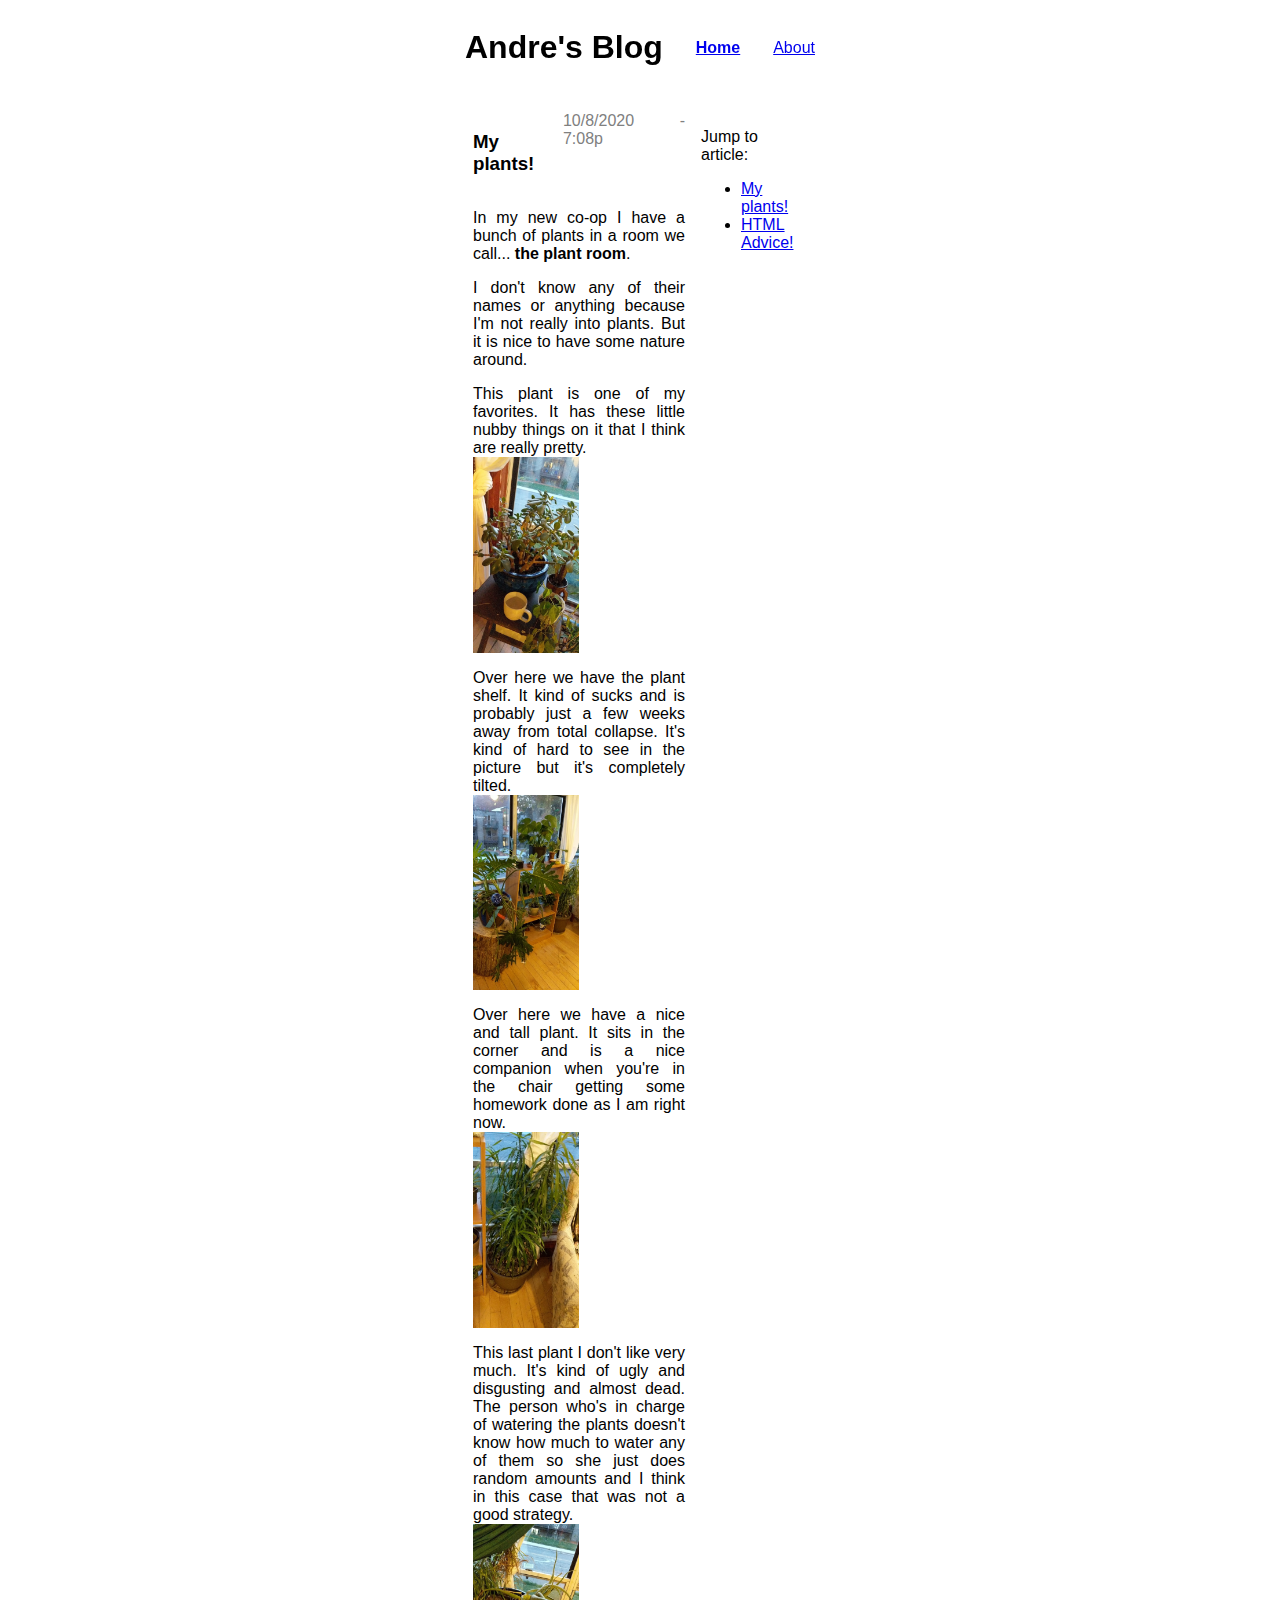
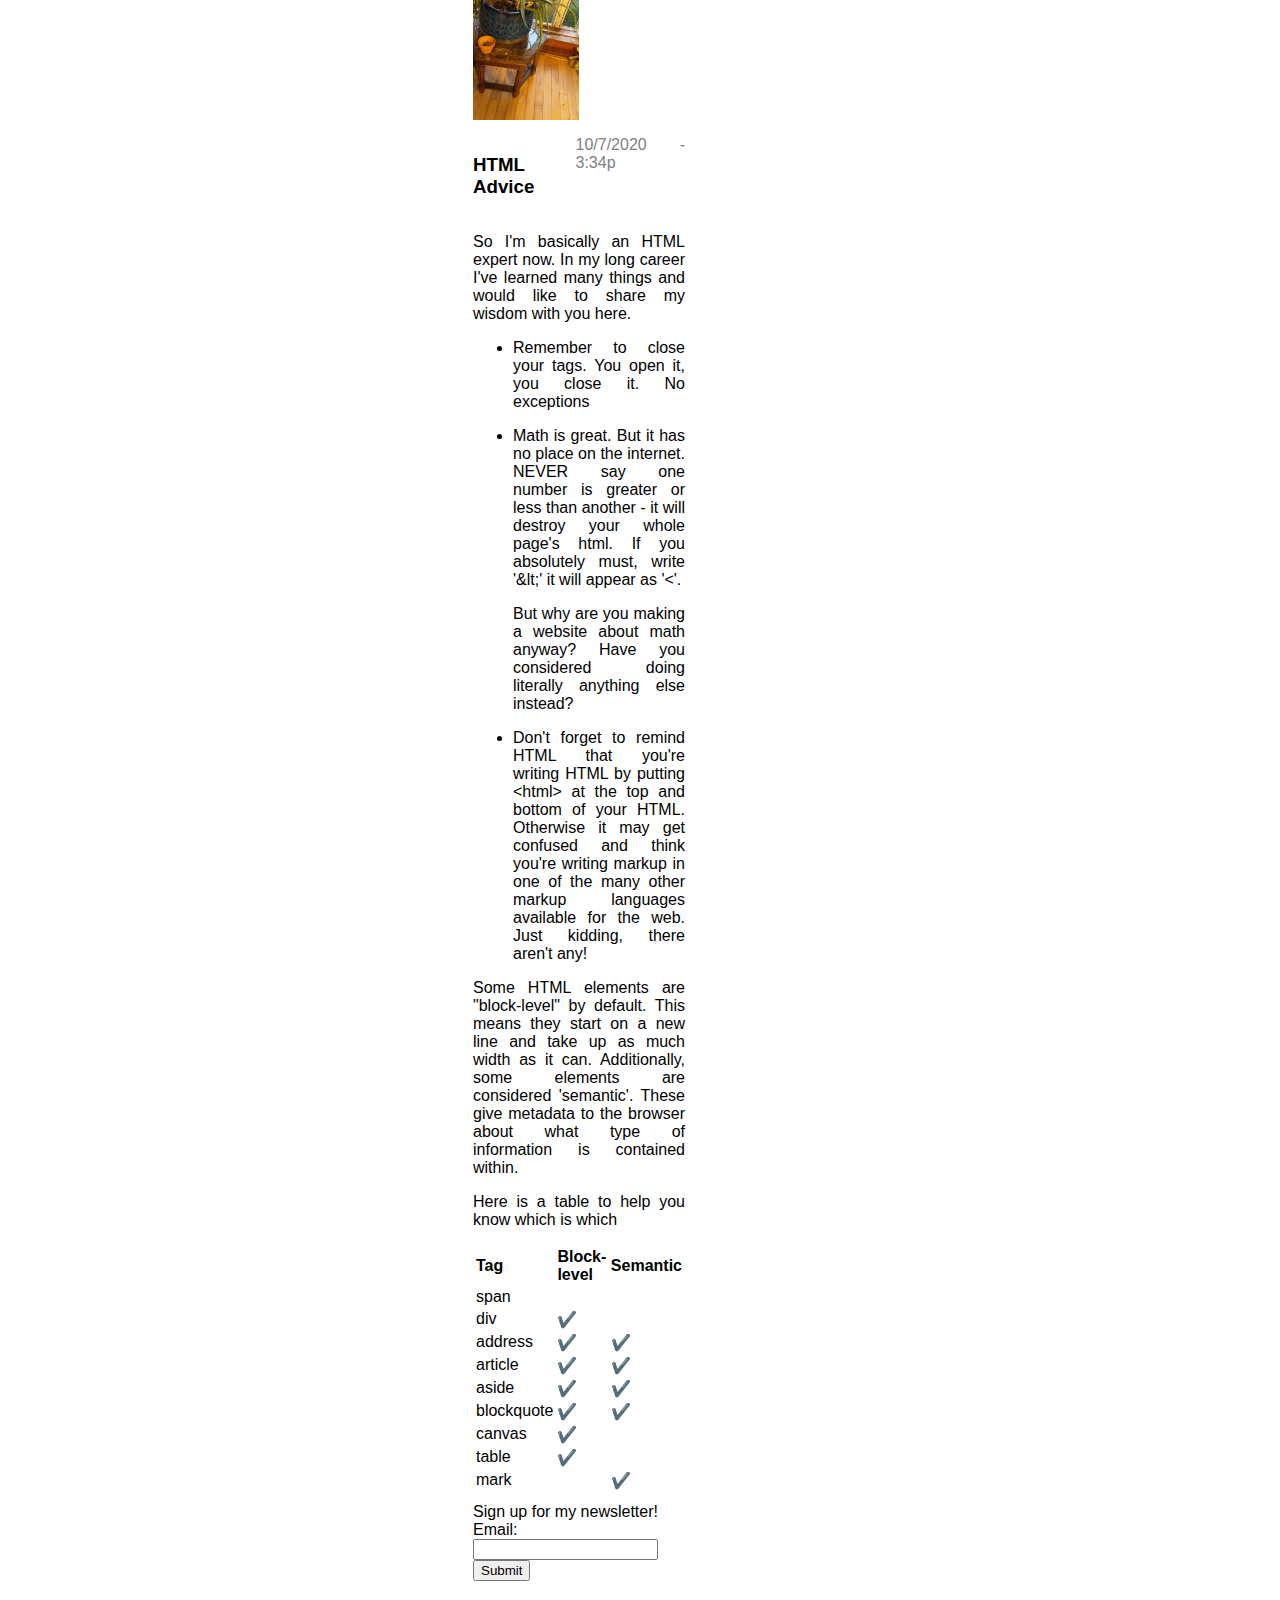
<file: index.html>
<!DOCTYPE html>
<html lang="en">

<head>
  <meta charset="UTF-8" />
  <meta name="viewport" content="width=device-width, initial-scale=1.0" />
  <link rel="stylesheet" href="/style.css" />
  <title>My Blog</title>
</head>

<body>
  <header>
    <nav>
      <h1>Andre's Blog</h1>
      <h4><a href="/">Home</a></h4>
      <p><a href="/about.html">About</a></p>
    </nav>
  </header>

  <div class="container">
    <div class="sidebar">
      <p>Jump to article:</p>
      <ul>
        <li>
          <a href="/#myplants">My plants!</a>
        </li>
        <li>
          <a href="/#htmladvice">HTML Advice!</a>
        </li>
      </ul>
    </div>
    <div class="page-contents">
      <div class="post">
        <article class="post-body">
          <div class="post-info">
            <h3 class="post-title" id="myplants">My plants!</h3>
            <div class="post-publication-date">10/8/2020 - 7:08p</div>
          </div>
          <p>
            In my new co-op I have a bunch of plants in a room we call...
            <strong>the plant room</strong>.
          </p>
          <p>
            I don't know any of their names or anything because I'm not really
            into plants. But it is nice to have some nature around.
          </p>
          <p>
            This plant is one of my favorites. It has these little nubby things on
            it that I think are really pretty.
            <img src="/pictures/plant_room_1.jpg" alt="picture of plants" />
          </p>
          <p>
            Over here we have the plant shelf. It kind of sucks and is probably
            just a few weeks away from total collapse. It's kind of hard to see in
            the picture but it's completely tilted.
            <img src="/pictures/plant_room_2.jpg" alt="picture of plants" />
          </p>
          <p>
            Over here we have a nice and tall plant. It sits in the corner and is
            a nice companion when you're in the chair getting some homework done
            as I am right now.
            <img src="/pictures/plant_room_3.jpg" alt="picture of plants" />
          </p>
          <p>
            This last plant I don't like very much. It's kind of ugly and
            disgusting and almost dead. The person who's in charge of watering the
            plants doesn't know how much to water any of them so she just does
            random amounts and I think in this case that was not a good strategy.
            <img src="/pictures/plant_room_4.jpg" alt="picture of plants" />
          </p>
        </article>
      </div>

      <div class="post">
        <article class="post-body">
          <div class="post-info">
            <h3 class="post-title" id="htmladvice">HTML Advice</h3>
            <div class="post-publication-date">10/7/2020 - 3:34p</div>
          </div>
          <p>
            So I'm basically an HTML expert now. In my long career I've learned
            many things and would like to share my wisdom with you here.
          </p>
          <ul>
            <li>
              <p>
                Remember to close your tags. You open it, you close it. No
                exceptions
              </p>
            </li>
            <li>
              <p>
                Math is great. But it has no place on the internet. NEVER say one
                number is greater or less than another - it will destroy your
                whole page's html. If you absolutely must, write '&amp;lt;' it
                will appear as '&lt;'.
              </p>
              <p>
                But why are you making a website about math anyway? Have you
                considered doing literally anything else instead?
              </p>
            </li>
            <li>
              <p>
                Don't forget to remind HTML that you're writing HTML by putting
                &lt;html&gt; at the top and bottom of your HTML. Otherwise it may
                get confused and think you're writing markup in one of the many
                other markup languages available for the web. Just kidding, there
                aren't any!
              </p>
            </li>
          </ul>

          <p>Some HTML elements are "block-level" by default. This means they start on a new line and take up as much
            width
            as it can. Additionally, some elements are considered 'semantic'. These
            give metadata to the browser about what type of information is contained within.</p>

          <p>Here is a table to help you know which is which</p>
          <table>
            <tr>
              <th>Tag</th>
              <th>Block-level</th>
              <th>Semantic</th>
            </tr>
            <tr>
              <td>span</td>
              <td></td>
              <td></td>
            </tr>
            <tr>
              <td>div</td>
              <td>✔️</td>
              <td></td>
            </tr>
            <tr>
              <td>address</td>
              <td>✔️</td>
              <td>✔️</td>
            </tr>
            <tr>
              <td>article</td>
              <td>✔️</td>
              <td>✔️</td>
            </tr>
            <tr>
              <td>aside</td>
              <td>✔️</td>
              <td>✔️</td>
            </tr>
            <tr>
              <td>blockquote</td>
              <td>✔️</td>
              <td>✔️</td>
            </tr>
            <tr>
              <td>canvas</td>
              <td>✔️</td>
              <td></td>
            </tr>
            <tr>
              <td>table</td>
              <td>✔️</td>
              <td></td>
            </tr>
            <tr>
              <td>mark</td>
              <td></td>
              <td>✔️</td>
            </tr>
          </table>
        </article>
      </div>

      <div id="signup-form">
        <div>Sign up for my newsletter!</div>
        <form>
          <label for="emailaddr">Email:</label>
          <input type="text" id="emailaddr" name="emailaddr">
          <input type="submit">
        </form>
      </div>
    </div>
  </div>
</body>

</html>
</file>
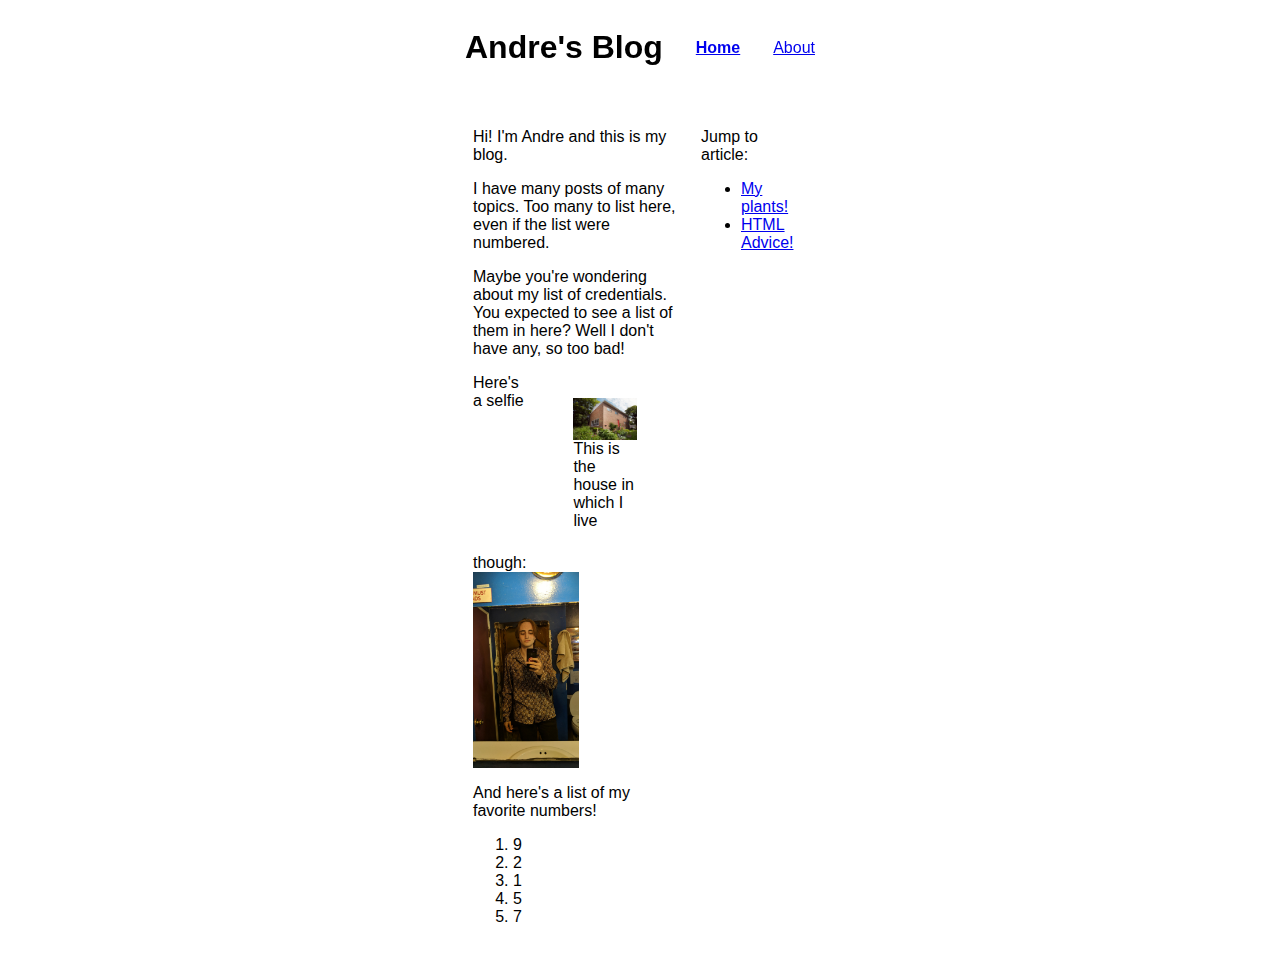
<file: about.html>
<!DOCTYPE html>
<html lang="en">

<head>
  <meta charset="UTF-8" />
  <meta name="viewport" content="width=device-width, initial-scale=1.0" />
  <link rel="stylesheet" href="/style.css" />
  <title>About</title>
</head>

<body>
  <header>
    <nav>
      <h1>Andre's Blog</h1>
      <h4><a href="/">Home</a></h4>
      <p><a href="/about.html">About</a></p>
    </nav>
  </header>

  <div class="container">
    <div class="sidebar">
      <p>Jump to article:</p>
      <ul>
        <li>
          <a href="/#myplants">My plants!</a>
        </li>
        <li>
          <a href="/#htmladvice">HTML Advice!</a>
        </li>
      </ul>
    </div>
    <div class="page-contents">
      <p>Hi! I'm Andre and this is my blog.</p>
      <p>
        I have many posts of many topics. Too many to list here, even if the list
        were numbered.
      </p>
      <p>
        Maybe you're wondering about my list of credentials. You expected to see a
        list of them in here? Well I don't have any, so too bad!
      </p>
      <figure id="house-fig">
        <img src="/pictures/Hedrick.jpg" alt="My house" style="width:100%">
        <figcaption>This is the house in which I live</figcaption>
      </figure>
      <p>Here's a selfie though: <img src="/pictures/selfie.jpg" alt="selfie" /></p>
      And here's a list of my favorite numbers!
      <ol>
        <li>9</li>
        <li>2</li>
        <li>1</li>
        <li>5</li>
        <li>7</li>
      </ol>
    </div>
  </div>
</body>

</html>
</file>
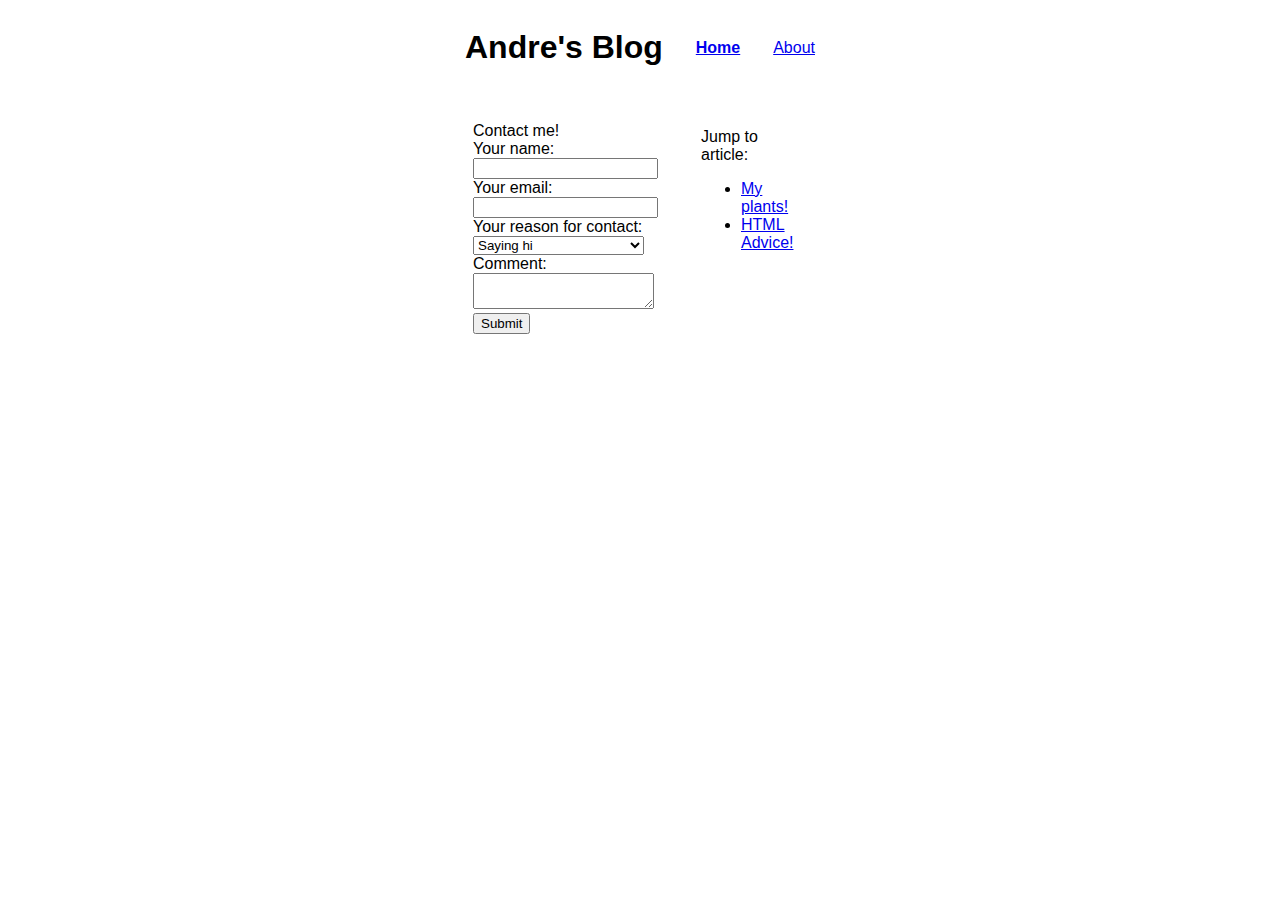
<file: contact.html>
<!DOCTYPE html>
<html lang="en">

<head>
  <meta charset="UTF-8" />
  <meta name="viewport" content="width=device-width, initial-scale=1.0" />
  <link rel="stylesheet" href="/style.css" />
  <title>About</title>
</head>

<body>
  <header>
    <nav>
      <h1>Andre's Blog</h1>
      <h4><a href="/">Home</a></h4>
      <p><a href="/about.html">About</a></p>
    </nav>
  </header>

  <div class="container">
    <div class="sidebar">
      <p>Jump to article:</p>
      <ul>
        <li>
          <a href="/#myplants">My plants!</a>
        </li>
        <li>
          <a href="/#htmladvice">HTML Advice!</a>
        </li>
      </ul>
    </div>
    <div class="page-contents">
      <div id="contact-form">
        <div>Contact me!</div>
        <form>
          <div>
            <label for="name">Your name:</label>
            <input type="text" id="name" name="name">
          </div>
          <div>
            <label for="emailaddr">Your email:</label>
            <input type="text" id="emailaddr" name="emailaddr">
          </div>
          <div>
            <label for="reason">Your reason for contact:</label>
            <select name="reason" id="reason">
              <option value="hi">Saying hi</option>
              <option value="contract">Looking for a contractor</option>
              <option value="interview">Interested in an interview</option>
            </select>
          </div>
          <div>
            <label for="opencomment">Comment:</label>
            <textarea id="opencomment" name="opencomment"></textarea>
          </div>

          <input type="submit">
        </form>
      </div>
    </div>
  </div>
</body>

</html>
</file>
<file: style.css>
body {
  max-width: 350px;
  padding: .5em;
  margin: auto;
}

img {
  max-width: 50%;
  display: block;
}

header {
  display: flex;
  justify-content: space-between;
  position: -webkit-sticky; /* Safari */
  position: sticky;
  top: 0;
  background-color: white;
}

.container {
  padding-top: 1em;
  display: flex;
  flex-direction: row-reverse;
}

.page-contents {
  padding: .5em;
  flex: 4
}


.sidebar {
  padding: .5em;
  flex: 2;
}

.post-info {
  display: flex;
  justify-content: space-between;
}

.post-title {
  font-weight: bold;
}

.post-publication-date {
  color: gray;
}

nav {
  display: flex;
  flex-direction: row;
  justify-content: space-between;
  align-items: center;
  width: 100%;
}

#contact-form {
  margin-top: 10px;
}

#signup-form {
  margin-top: 10px;
  margin-bottom: 10px;
}

.post-body {
  text-align: justify;
}


#house-fig {
  float: right;
  width: 30%;
  padding: 0.5em;
}

#house-fig img {
  max-width: 100%;
}


* {
  font-family: Arial, Helvetica, sans-serif;
}


@media only screen and (max-width: 400px) {
  body {
    max-width: 98%;
  }
  
  .container {
    flex-direction: column-reverse;
  }
}
</file>
